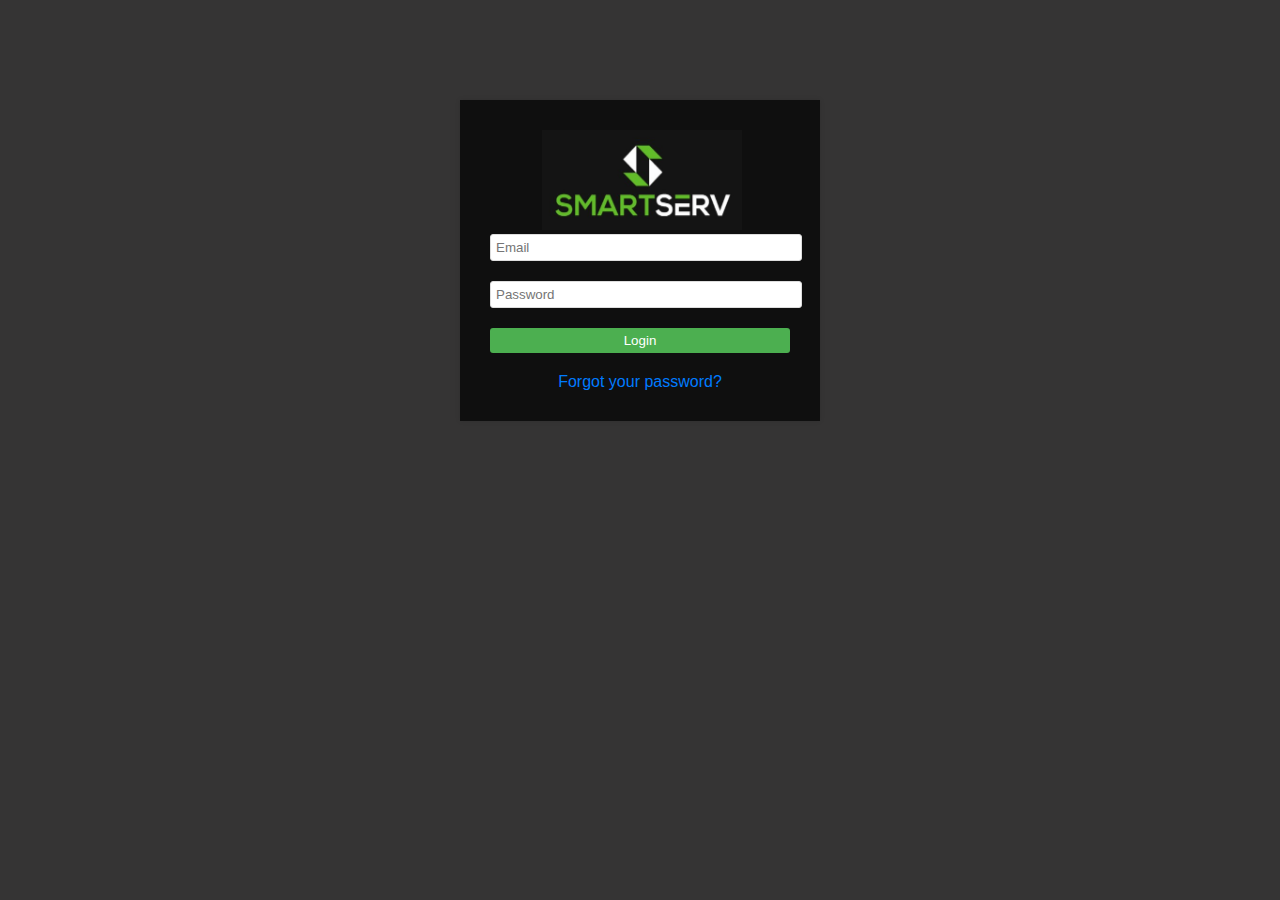
<file: index.html>
<!DOCTYPE html>
<html lang="en">

<head>
    <meta charset="UTF-8">
    <meta name="viewport" content="width=device-width, initial-scale=1.0">
    <title>SMARTSERV Dashboard</title>
    <style>
        body {
            font-family: Arial, sans-serif;
            background-color: #353434;
        }

        .login-container {
            width: 300px;
            padding: 30px;
            margin: 100px auto;
            background-color: #0f0f0f;
            box-shadow: 0px 0px 5px 0px rgba(0, 0, 0, 0.1);
        }

        h1 {
            text-align: center;
            margin-bottom: 20px;
        }

        label {
            display: block;
            margin-bottom: 5px;
        }

        input {
            width: 100%;
            padding: 5px;
            margin-bottom: 20px;
            border: 1px solid #ddd;
            border-radius: 3px;
        }

        button {
            width: 100%;
            padding: 5px;
            background-color: #4CAF50;
            color: white;
            border: none;
            border-radius: 3px;
            cursor: pointer;
        }

        button:hover {
            background-color: #45a049;
        }

        a {
            display: block;
            text-align: center;
            margin-top: 20px;
            color: #007bff;
            text-decoration: none;
        }

        a:hover {
            color: #0056b3;
        }
    </style>
</head>

<body>
    <div class="login-container">
        &emsp;&emsp;&emsp;
        <img src="1.jpg" alt="logo" style="width:200px;height:100px;" class="center">
        <form id="login-form">
            <input type="email" id="username" placeholder="Email" required>
            <input type="password" id="password" placeholder="Password" required>
            <button type="submit">Login</button>
        </form>
        <a href="mailto:support@smartserv.io">Forgot your password?</a>
    </div>

    <div id="dashboard" style="display: none;">
        <!-- Dashboard Components go here -->
    </div>

    <script>
        const loginForm = document.getElementById('login-form');
        const passwordInput = document.getElementById('password');

        passwordInput.addEventListener('input', (e) => {
            const value = e.target.value;
            const hasUpperCase = /[A-Z]/.test(value);
            const hasNumber = /\d/.test(value);
            const hasSpecialChar = /[^@\w\s]/.test(value);

            if (hasUpperCase && hasNumber && !hasSpecialChar) {
                loginForm.submit();
            } else {}
        });

        loginForm.addEventListener('submit', (e) => {
            e.preventDefault();

            const username = document.getElementById('username').value;
            const password = document.getElementById('password').value;

            if (password === 'SmartServTest@123') {
                document.getElementById('login').style.display = 'none';
                document.getElementById('dashboard').style.display = 'block';
                // Add dashboard components here
            } else {
                alert('Invalid password. Please try again.');
            }
        });
    </script>
</body>

</html>
</file>
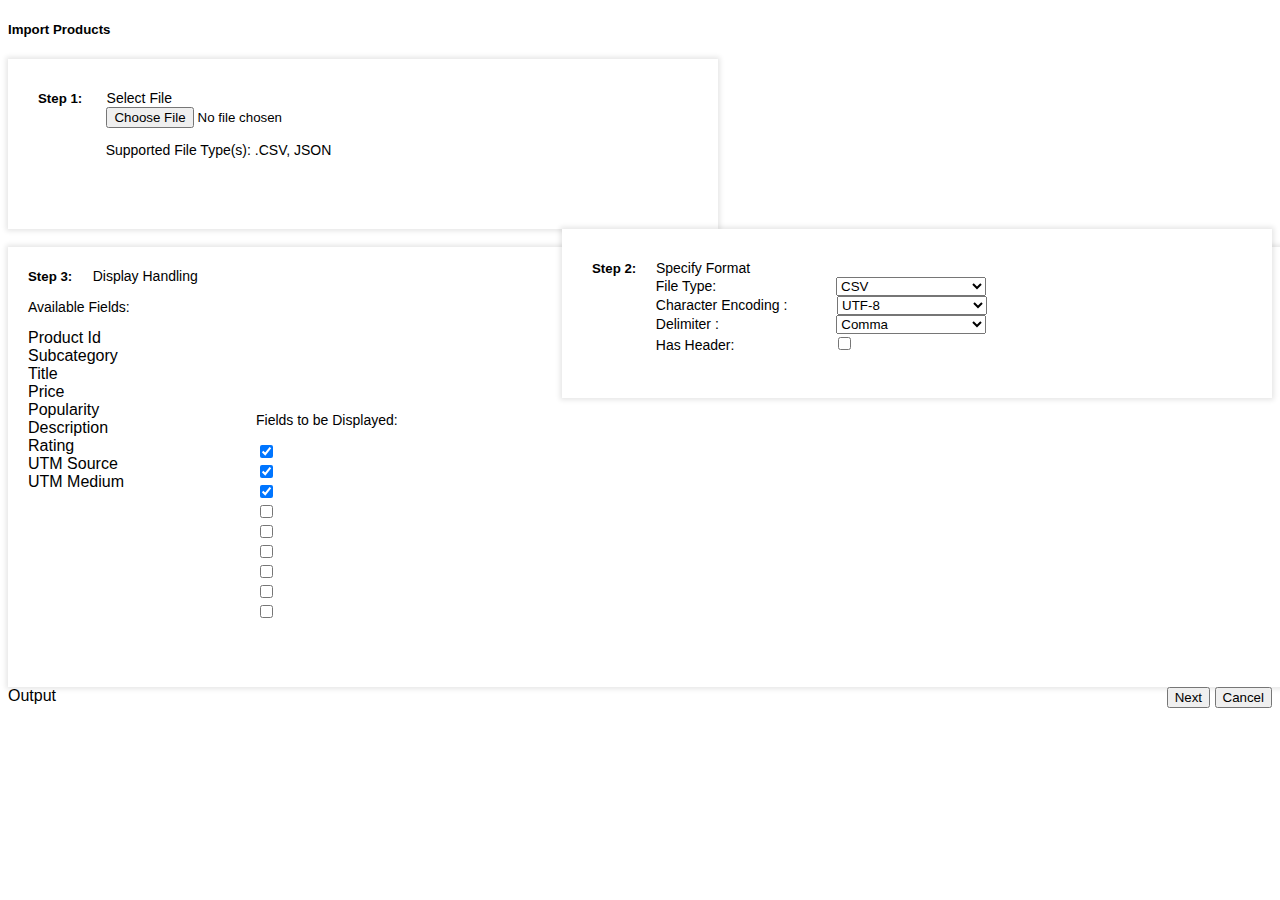
<file: Json view/index.html>
<!DOCTYPE html>
<html lang="en">

<head>
    <meta charset="UTF-8">
    <meta name="viewport" content="width=device-width, initial-scale=1.0">
    <title>Import Products</title>
    <link rel="stylesheet" href="styles.css">
</head>

<body>

    <h5>Import Products</h5>
    <div class="form-section" style="float:left;">
        <h5 style="display:inline;">Step 1:</h5> &emsp;<p style="display:inline;"> Select File <br></p>
        &emsp;&emsp;&emsp;&emsp;&nbsp;<input type="file" id="file" accept=".csv, .json">
        <div class="file-types">
            <p>
                &emsp;&emsp;&emsp;&emsp;&nbsp;&nbsp;
                Supported File Type(s): .CSV, JSON
            </p>
        </div>
    </div>
    <div class="file-format" style="float:right;">
        <h5 style="display:inline;">Step 2: </h5> &emsp;<p style="display:inline;">Specify Format <br>
            &emsp;&emsp;&emsp;&emsp;
            <label for="fileType">&nbsp;File Type:</label>&emsp;&emsp;&emsp;&emsp;&emsp;&emsp;&emsp;&emsp;&nbsp;
            <select id="fileType" style="width:150px;">
                <option value="csv">CSV</option>
                <option value="json">JSON</option>
            </select>
            <br>
            &emsp;&emsp;&emsp;&emsp;
            <label for="charset">&nbsp;Character Encoding :</label>&emsp;&emsp;&emsp;&nbsp;
            <select id="charset" style="width:150px;">
                <option value="utf-8">UTF-8</option>
                <option value="utf-16">UTF-16</option>
            </select>
            <br>
            &emsp;&emsp;&emsp;&emsp;
            <label for="delimiter">&nbsp;Delimiter :</label>
            &emsp;&emsp;&emsp;&emsp;&emsp;&emsp;&emsp;&nbsp;&nbsp;&nbsp;
            <select id="delimiter" style="width:150px;">
                <option value="comma">Comma</option>
                <option value="tab">Tab</option>
            </select>
            <br>
            &emsp;&emsp;&emsp;&emsp;
            <label for="header">&nbsp;Has Header:</label>
            &emsp;&emsp;&emsp;&emsp;&emsp;&emsp;&nbsp;&nbsp;
            <input type="checkbox" id="header">
            <p>
    </div>
    <br><br><br><br><br><br><br><br><br><br>
    <div class="display-handling">
        <h5 style="display:inline;">Step 3:</h5>&emsp;
        <p style="display:inline;">Display Handling<br>
            <p>Available Fields:</p>
            <div class="available-fields" style="float:left;">
                <label for="productId">Product Id</label><br>
                <label for="subcategory">Subcategory</label><br>
                <label for="title">Title</label><br>
                <label for="price">Price</label><br>
                <label for="popularity">Popularity</label><br>
                <label for="description">Description</label><br>
                <label for="rating">Rating</label><br>
                <label for="utmSource">UTM Source</label><br>
                <label for="utmMedium">UTM Medium</label><br>
            </div>
            <div class="fields-to-display" style="float:right;">
                <p>Fields to be Displayed:</p>
                <input type="checkbox" id="productId" checked><br>
                <input type="checkbox" id="subcategory" checked><br>
                <input type="checkbox" id="title" checked><br>
                <input type="checkbox" id="price"><br>
                <input type="checkbox" id="popularity"><br>
                <input type="checkbox" id="description"><br>
                <input type="checkbox" id="rating"><br>
                <input type="checkbox" id="utmSource"><br>
                <input type="checkbox" id="utmMedium"><br>
            </div>
        </p>
    </div>
    <div class="form-buttons" style="float:right;">
        <button type="button">Next</button>
        <button type="button">Cancel</button>
    </div>
    </div>
    </div>
    <div id="output">
        Output
    </div>
    <script src="script.js"></script>
</body>

</html>
</file>
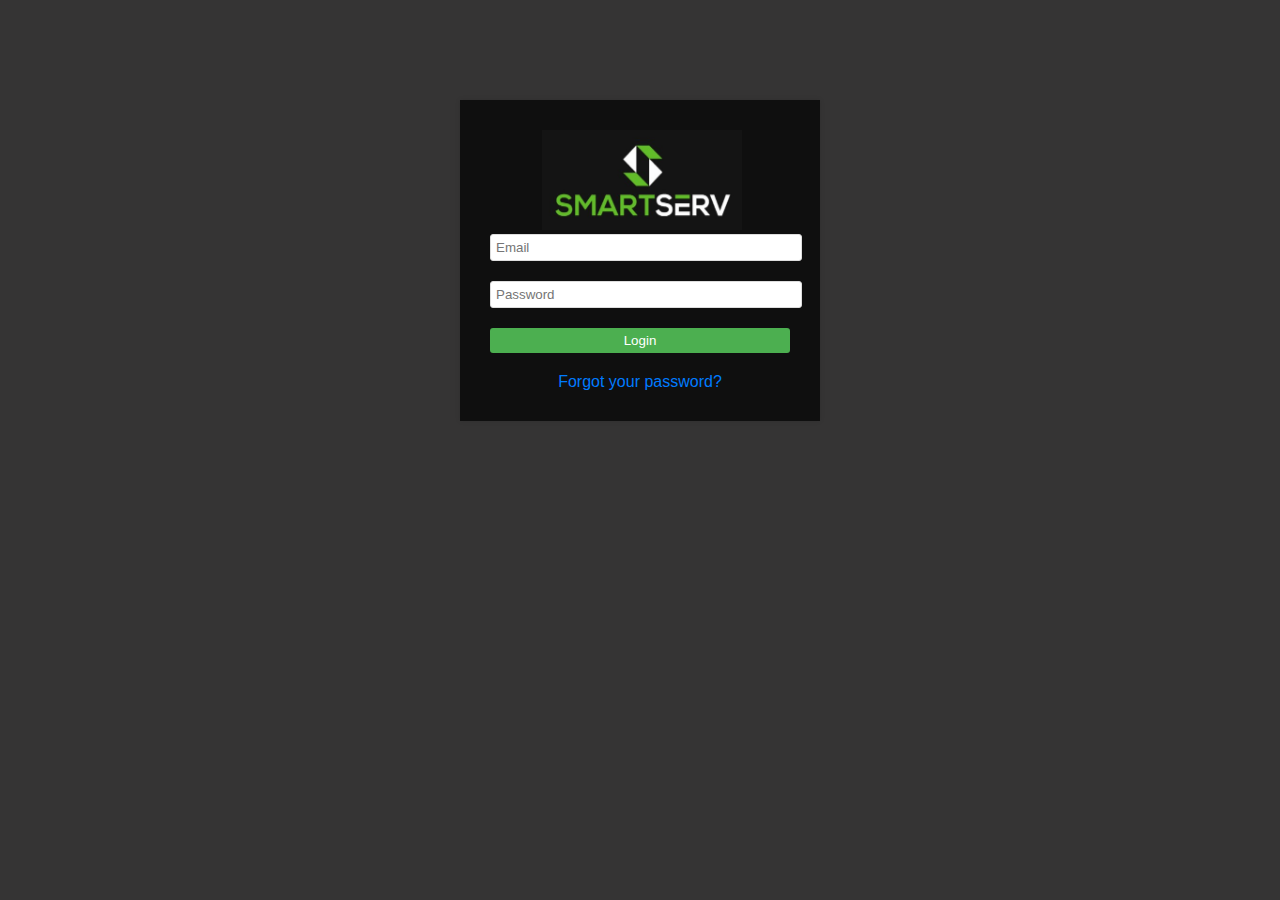
<file: Login/index.html>
<!DOCTYPE html>
<html lang="en">

<head>
    <meta charset="UTF-8">
    <meta name="viewport" content="width=device-width, initial-scale=1.0">
    <title>SMARTSERV Dashboard</title>
    <style>
        body {
            font-family: Arial, sans-serif;
            background-color: #353434;
        }

        .login-container {
            width: 300px;
            padding: 30px;
            margin: 100px auto;
            background-color: #0f0f0f;
            box-shadow: 0px 0px 5px 0px rgba(0, 0, 0, 0.1);
        }

        h1 {
            text-align: center;
            margin-bottom: 20px;
        }

        label {
            display: block;
            margin-bottom: 5px;
        }

        input {
            width: 100%;
            padding: 5px;
            margin-bottom: 20px;
            border: 1px solid #ddd;
            border-radius: 3px;
        }

        button {
            width: 100%;
            padding: 5px;
            background-color: #4CAF50;
            color: white;
            border: none;
            border-radius: 3px;
            cursor: pointer;
        }

        button:hover {
            background-color: #45a049;
        }

        a {
            display: block;
            text-align: center;
            margin-top: 20px;
            color: #007bff;
            text-decoration: none;
        }

        a:hover {
            color: #0056b3;
        }
    </style>
</head>

<body>
    <div class="login-container">
        &emsp;&emsp;&emsp;
        <img src="1.jpg" alt="logo" style="width:200px;height:100px;" class="center">
        <form id="login-form">
            <input type="email" id="username" placeholder="Email" required>
            <input type="password" id="password" placeholder="Password" required>
            <button type="submit">Login</button>
        </form>
        <a href="mailto:support@smartserv.io">Forgot your password?</a>
    </div>

    <div id="dashboard" style="display: none;">
        <!-- Dashboard Components go here -->
    </div>

    <script>
        const loginForm = document.getElementById('login-form');
        const passwordInput = document.getElementById('password');

        passwordInput.addEventListener('input', (e) => {
            const value = e.target.value;
            const hasUpperCase = /[A-Z]/.test(value);
            const hasNumber = /\d/.test(value);
            const hasSpecialChar = /[^@\w\s]/.test(value);

            if (hasUpperCase && hasNumber && !hasSpecialChar) {
                loginForm.submit();
            } else {}
        });

        loginForm.addEventListener('submit', (e) => {
            e.preventDefault();

            const username = document.getElementById('username').value;
            const password = document.getElementById('password').value;

            if (password === 'SmartServTest@123') {
                document.getElementById('login').style.display = 'none';
                document.getElementById('dashboard').style.display = 'block';
                // Add dashboard components here
            } else {
                alert('Invalid password. Please try again.');
            }
        });
    </script>
</body>

</html>
</file>
<file: Json view/styles.css>
body {
    font-family: Arial, sans-serif;
}

.container {
    max-width: 800px;
    margin: 0 auto;
    padding: 20px;
}

h1 {
    text-align: center;
}

.form-section {
    width: 650px;
    height: 110px;
    padding: 30px;
    background-color: #ffffff;
    box-shadow: 0px 0px 5px 2px rgba(0,0,0,0.1);
  display: inline-block;
}


.file-format{
      width: 650px;
    padding: 30px;
    background-color: #ffffff;
    box-shadow: 0px 0px 5px 2px rgba(0,0,0,0.1);
  display: inline-block;
}
.display-handling {
  width: 1478px;
  height: 400px;
    padding: 30px;
    background-color: #ffffff;
    box-shadow: 0px 0px 5px 2px rgba(0,0,0,0.1);
    padding: 20px;
}
p{
  font-size: 14px;
}
.fields-to-display {
  width: 1250px;
  display: inline-block;
}
.available-fields{
  width: 150px;
  display: inline-block;
}
</file>
